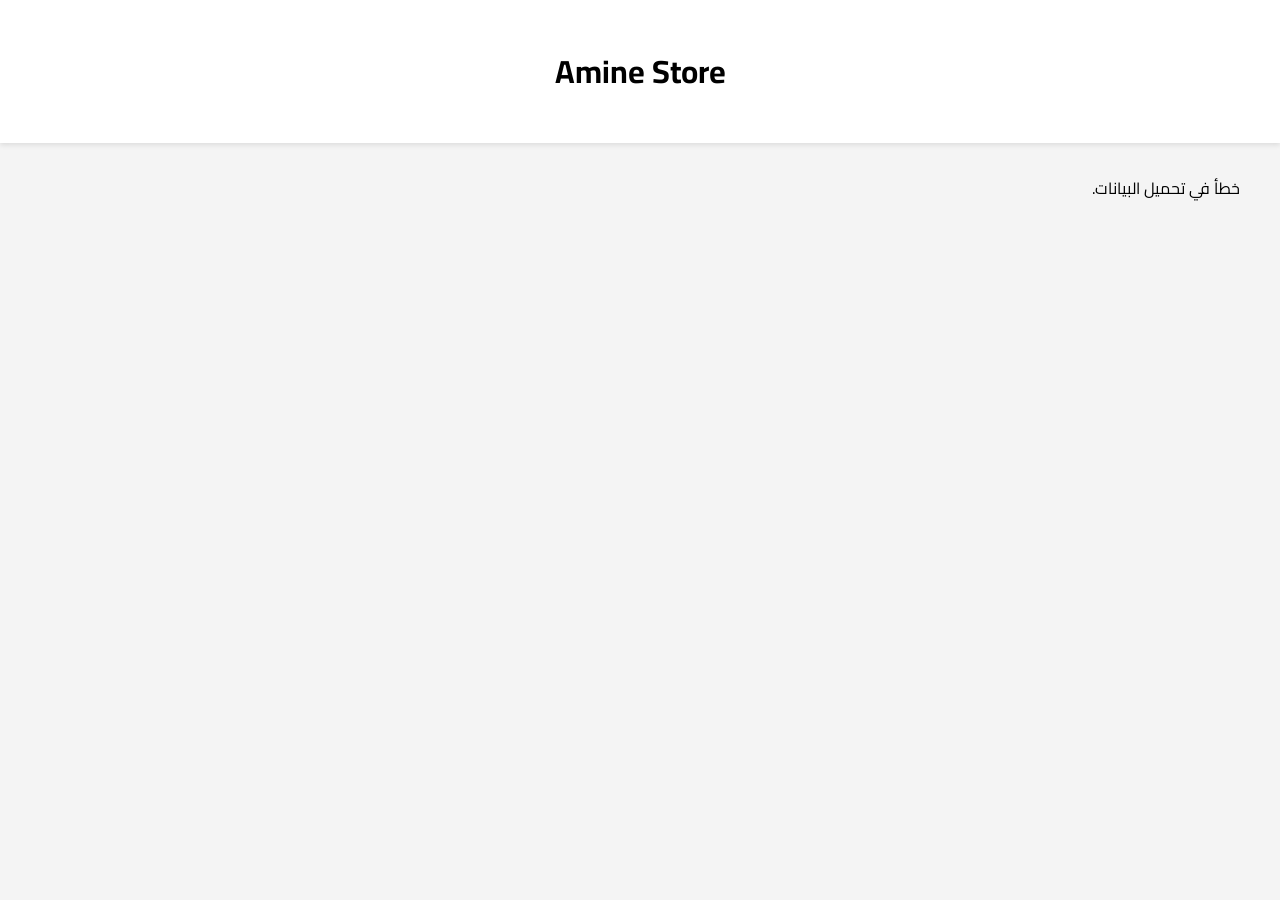
<file: index.html>
<!DOCTYPE html>
<html lang="ar" dir="rtl">
<head>
    <meta charset="UTF-8">
    <meta name="viewport" content="width=device-width, initial-scale=1.0">
    <title>Amine Store | المتجر</title>
    <link href="https://fonts.googleapis.com/css2?family=Cairo:wght@400;700&display=swap" rel="stylesheet">
    <style>
        body { font-family: 'Cairo', sans-serif; background: #f4f4f4; margin: 0; padding: 0; }
        header { background: #fff; padding: 20px; text-align: center; box-shadow: 0 2px 5px rgba(0,0,0,0.1); }
        .container { max-width: 1200px; margin: 20px auto; display: grid; grid-template-columns: repeat(auto-fill, minmax(250px, 1fr)); gap: 20px; padding: 10px; }
        
        /* تصميم البطاقة */
        .card { background: #fff; border-radius: 10px; padding: 15px; text-align: center; box-shadow: 0 2px 10px rgba(0,0,0,0.05); }
        .product-img { width: 100%; height: 200px; object-fit: contain; cursor: pointer; }
        .price-box { margin: 10px 0; font-weight: bold; }
        .new-price { color: #ff4757; font-size: 20px; }
        .old-price { text-decoration: line-through; color: #888; margin-right: 10px; }
        
        /* الأزرار */
        .btn-group { display: flex; flex-direction: column; gap: 10px; margin-top: 15px; }
        .order-btn { background: #2ed573; color: white; border: none; padding: 12px; border-radius: 5px; cursor: pointer; font-weight: bold; }
        .details-btn { background: #f1f2f6; color: #2f3542; border: 1px solid #ddd; padding: 8px; border-radius: 5px; text-decoration: none; font-size: 14px; }

        /* المودال */
        .overlay { position: fixed; top: 0; left: 0; width: 100%; height: 100%; background: rgba(0,0,0,0.8); display: none; z-index: 1000; }
        .modal-card { background: #fff; width: 90%; max-width: 400px; margin: 100px auto; padding: 20px; border-radius: 10px; position: relative; }
        .modal-card input { width: 100%; padding: 10px; margin: 10px 0; box-sizing: border-box; }
        #submitBtn { width: 100%; background: #ff4757; color: white; border: none; padding: 15px; cursor: pointer; font-weight: bold; }

        @media (max-width: 600px) { .container { grid-template-columns: 1fr 1fr; gap: 10px; } }
    </style>
</head>
<body>

    <header>
        <h1>Amine Store</h1>
    </header>

    <main class="container" id="products-grid">
        <div id="loader">جاري تحميل المنتجات...</div>
    </main>

    <div id="modalOverlay" class="overlay">
        <div class="modal-card">
            <h2 style="text-align:center">تأكيد الطلب</h2>
            <form id="orderForm">
                <input type="hidden" id="p_id" name="Product_ID">
                <input type="hidden" id="p_name" name="Product_Name">
                <input type="text" name="Customer_Name" placeholder="الاسم الكامل" required>
                <input type="tel" name="Phone_Number" placeholder="رقم الهاتف" required>
                <input type="text" name="Address" placeholder="الولاية / البلدية" required>
                <button type="submit" id="submitBtn">تأكيد الشراء</button>
            </form>
            <button onclick="closeForm()" style="width:100%; background:none; border:none; color:red; margin-top:10px; cursor:pointer">إلغاء</button>
        </div>
    </div>

    <script src="script.js"></script>
</body>
</html>
</file>
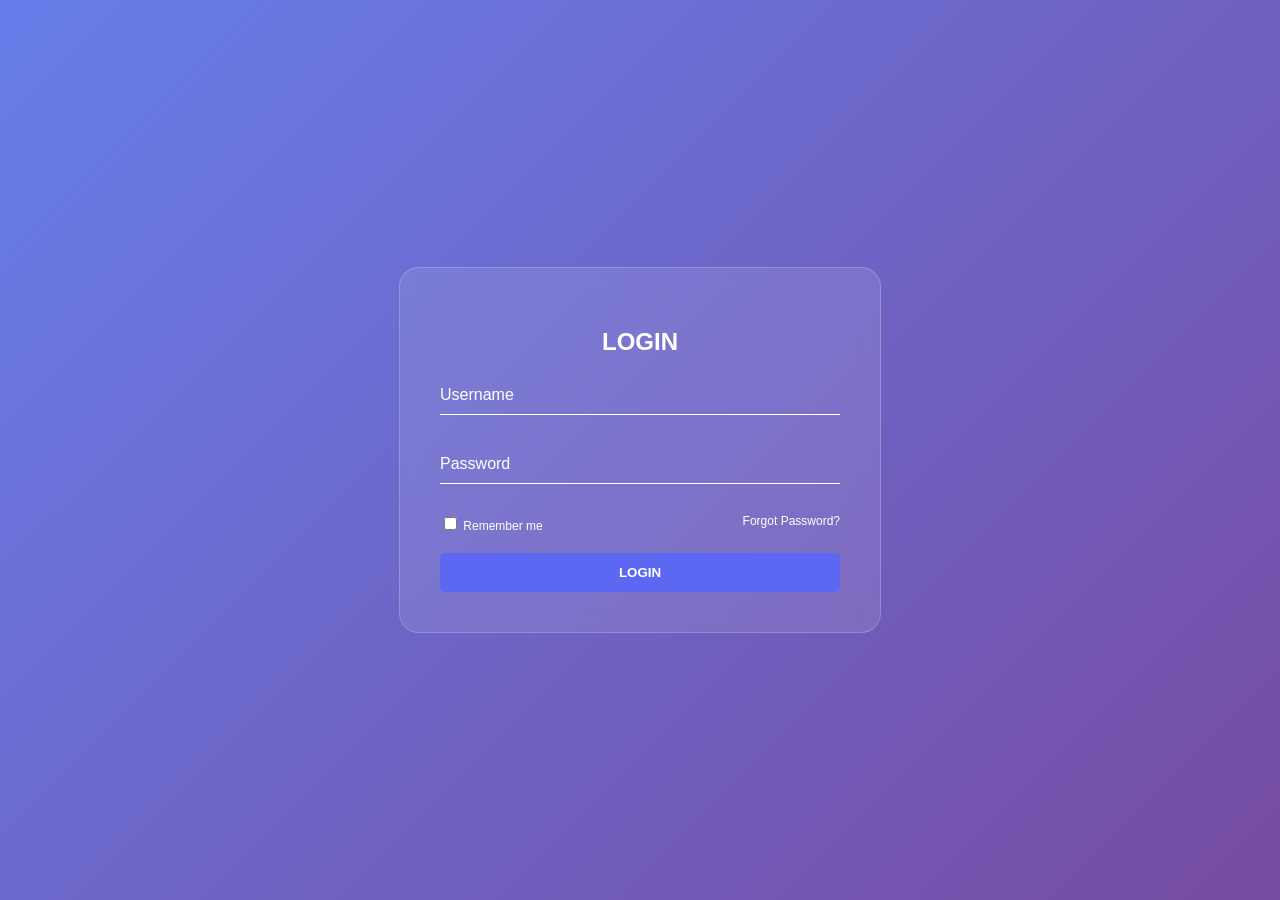
<file: login.html>
<!DOCTYPE html>
<html lang="en">
<head>
    <meta charset="UTF-8">
    <meta name="viewport" content="width=device-width, initial-scale=1.0">
    <title>Login & Reset Password</title>
    <style>
        body { margin: 0; padding: 0; display: flex; justify-content: center; align-items: center; min-height: 100vh; background: linear-gradient(135deg, #667eea 0%, #764ba2 100%); font-family: 'Segoe UI', sans-serif; color: white; }
        .login-box { width: 400px; padding: 40px; background: rgba(255, 255, 255, 0.1); border-radius: 20px; backdrop-filter: blur(10px); border: 1px solid rgba(255, 255, 255, 0.2); text-align: center; }
        .input-group { position: relative; margin-bottom: 30px; }
        .input-group input { width: 100%; padding: 10px 0; font-size: 16px; color: white; border: none; border-bottom: 1px solid white; outline: none; background: transparent; }
        .input-group label { position: absolute; top: 0; left: 0; padding: 10px 0; pointer-events: none; transition: .5s; }
        .input-group input:focus ~ label, .input-group input:valid ~ label { top: -20px; font-size: 12px; color: #bdc3c7; }
        button { width: 100%; padding: 12px; background: #5c67f2; border: none; border-radius: 5px; color: white; cursor: pointer; font-weight: bold; }
        .options { display: flex; justify-content: space-between; font-size: 12px; margin: 20px 0; }
        .options a { color: white; text-decoration: none; }

        .overlay { display: none; position: fixed; top: 0; left: 0; width: 100%; height: 100%; background: rgba(0,0,0,0.85); z-index: 1000; justify-content: center; align-items: center; }
        .modal { width: 350px; background: #2d3436; padding: 30px; border-radius: 15px; border: 1px solid #636e72; text-align: center; }
        .modal h3 { margin-top: 0; color: #5c67f2; }
        .modal p { font-size: 13px; color: #b2bec3; }
        .modal input { width: 100%; padding: 12px; margin: 15px 0; border-radius: 8px; border: 1px solid #444; background: #1e272e; color: white; box-sizing: border-box; }
        .modal .step { display: none; }
        .modal .step.active { display: block; }
        .close-btn { background: transparent; color: #ff7675; border: none; margin-top: 15px; cursor: pointer; }
    </style>
</head>
<body>

    <div class="login-box">
        <h2>LOGIN</h2>
        <form id="loginForm">
            <div class="input-group">
                <input type="text" id="username" required>
                <label>Username</label>
            </div>
            <div class="input-group">
                <input type="password" id="password" required>
                <label>Password</label>
            </div>
            <div class="options">
                <label><input type="checkbox"> Remember me</label>
                <a href="javascript:void(0)" onclick="openResetModal()">Forgot Password?</a>
            </div>
            <button type="submit" id="loginBtn">LOGIN</button>
        </form>
    </div>

    <div class="overlay" id="resetOverlay">
        <div class="modal">
            <h3 id="modalTitle">Reset Password</h3>
            
            <div class="step active" id="stepEmail">
                <p>Enter your admin email to receive OTP</p>
                <input type="email" id="resetEmail" placeholder="example@mail.com">
                <button onclick="requestOTP()" id="sendOtpBtn">Send Code</button>
            </div>

            <div class="step" id="stepOTP">
                <p>Enter the 6-digit code sent to your email</p>
                <input type="text" id="otpCode" placeholder="Enter OTP">
                <button onclick="verifyAndNext()" id="verifyBtn">Verify & Proceed</button>
            </div>

            <div class="step" id="stepNewPass">
                <p>Enter your new strong password</p>
                <input type="password" id="newPassword" placeholder="New Password">
                <button onclick="submitNewPassword()" id="updateBtn">Update Password</button>
            </div>

            <button class="close-btn" onclick="closeResetModal()">Cancel</button>
        </div>
    </div>

<script>
    // هام: تأكد من تحديث هذا الرابط بعد كل New Deployment
    const scriptUrl = "https://script.google.com/macros/s/AKfycbzT4ARQ6dI1RZ5b7VC1uFSuPIQascJY5SjxZqL3817WDHZZrhNKahOj5XYkgu3FMSdztw/exec";

    function openResetModal() { document.getElementById('resetOverlay').style.display = 'flex'; }
    function closeResetModal() { document.getElementById('resetOverlay').style.display = 'none'; }

    function switchStep(stepId) {
        document.querySelectorAll('.step').forEach(s => s.classList.remove('active'));
        document.getElementById(stepId).classList.add('active');
    }

    function requestOTP() {
        const email = document.getElementById('resetEmail').value;
        if (!email) return alert("Please enter email");
        const btn = document.getElementById('sendOtpBtn');
        btn.innerText = "Checking..."; btn.disabled = true;

        callApi(`?action=sendOTP&email=${encodeURIComponent(email)}`, (res) => {
            if (res.result === "OTPSent") {
                alert("Success! Check your inbox.");
                switchStep('stepOTP');
            } else {
                alert("Email not found!");
                btn.innerText = "Send Code"; btn.disabled = false;
            }
        });
    }

    // هنا التصليح: التحقق من الرمز يحدث عند الضغط على Update Password مباشرة لضمان الدقة
    function verifyAndNext() {
        const otp = document.getElementById('otpCode').value;
        if (otp.length < 6) return alert("Enter valid 6-digit code");
        switchStep('stepNewPass');
    }

    function submitNewPassword() {
        const otp = document.getElementById('otpCode').value;
        const newPass = document.getElementById('newPassword').value;
        const btn = document.getElementById('updateBtn');

        if (!newPass) return alert("Enter new password");
        btn.innerText = "Updating..."; btn.disabled = true;

        callApi(`?action=resetPass&otp=${otp}&newPass=${encodeURIComponent(newPass)}`, (res) => {
            if (res.result === "ResetSuccess") {
                alert("Password changed! You can login now.");
                location.reload();
            } else {
                alert("Invalid OTP! Try again.");
                btn.innerText = "Update Password"; btn.disabled = false;
                switchStep('stepOTP');
            }
        });
    }

    function callApi(params, callbackFn) {
        const callbackName = 'cb_' + Math.floor(Math.random() * 1000000);
        window[callbackName] = function(res) {
            callbackFn(res);
            document.body.removeChild(script);
            delete window[callbackName];
        };
        const script = document.createElement('script');
        script.src = scriptUrl + params + "&callback=" + callbackName;
        document.body.appendChild(script);
    }

    document.getElementById('loginForm').onsubmit = function(e) {
        e.preventDefault();
        const user = document.getElementById('username').value;
        const pass = document.getElementById('password').value;
        const btn = document.getElementById('loginBtn');
        btn.innerText = "VERIFYING..."; btn.disabled = true;

        callApi(`?action=login&username=${encodeURIComponent(user)}&password=${encodeURIComponent(pass)}`, (res) => {
            if (res.result === "Success") {
                window.location.href = "admin-dashboard.html";
            } else {
                alert("Access Denied!");
                btn.innerText = "LOGIN"; btn.disabled = false;
            }
        });
    };
</script>
</body>
</html>
</file>
